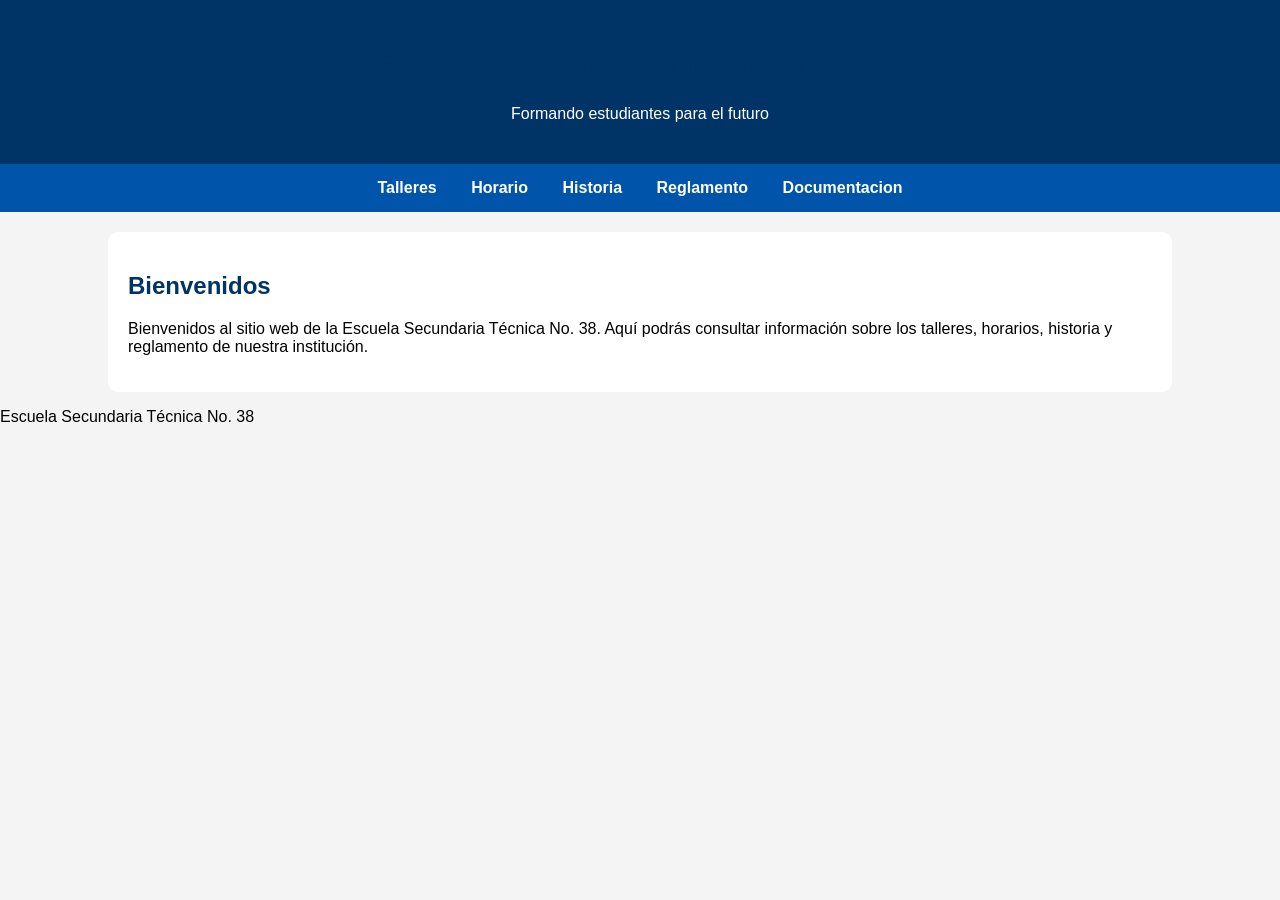
<file: index.html>
<!DOCTYPE html>
<html lang="es">
<head>
    <meta charset="UTF-8">
    <meta name="viewport" content="width=device-width, initial-scale=1.0">
    <title>Escuela Secundaria Técnica No. 38</title>
    <link rel="stylesheet" href="style.css">
</head>
<body>

<header>
    <h1>Escuela Secundaria Técnica No. 38</h1>
    <p>Formando estudiantes para el futuro</p>
</header>

<nav>
    <a href="talleres.html">Talleres</a>
    <a href="horario.html">Horario</a>
    <a href="historia.html">Historia</a>
    <a href="reglamento.html">Reglamento</a>
    <a href="documentacion.pdf">Documentacion</a>
</nav>

<main>
    <h2>Bienvenidos</h2>
    <p>
        Bienvenidos al sitio web de la Escuela Secundaria Técnica No. 38.
        Aquí podrás consultar información sobre los talleres, horarios,
        historia y reglamento de nuestra institución.
    </p>
</main>

<footer>
    <p>Escuela Secundaria Técnica No. 38</p>
</footer>

</body>
</html>
</file>
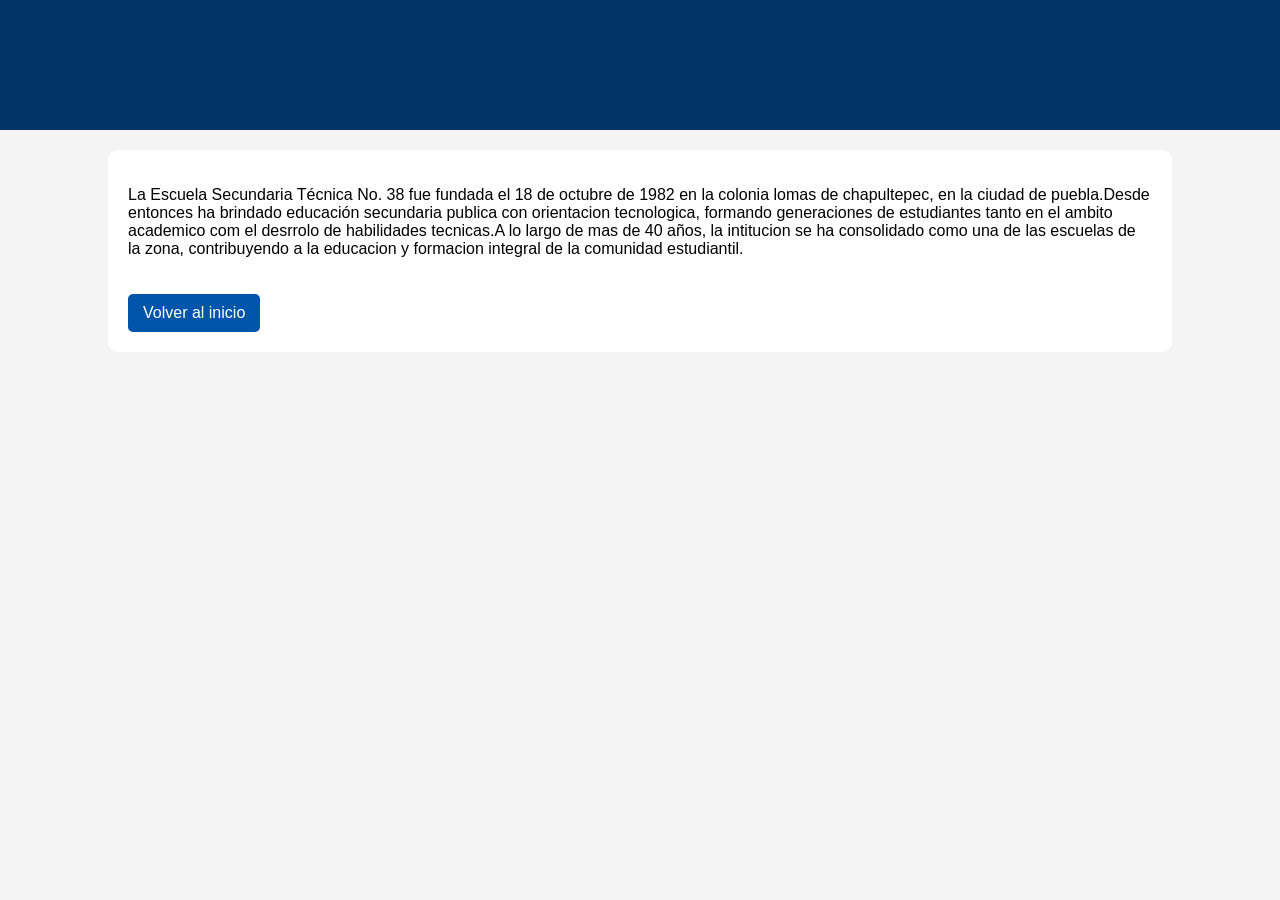
<file: historia.html>
<!DOCTYPE html>
<html lang="es">
<head>
    <meta charset="UTF-8">
    <title>Historia</title>
    <link rel="stylesheet" href="style.css">
</head>
<body>

<header>
    <h1>Historia</h1>
</header>

<main>
    <p>
        La Escuela Secundaria Técnica No. 38 fue fundada el 18 de octubre de 
		1982 en la colonia lomas de chapultepec, en la ciudad de puebla.Desde entonces
        ha brindado educación secundaria publica con orientacion tecnologica,
		formando generaciones de estudiantes tanto en el ambito academico
		com el desrrolo de habilidades tecnicas.A lo largo de mas de 40 años,
		la intitucion se ha consolidado como  una de las escuelas de la zona, contribuyendo
		a la educacion y formacion integral de la comunidad estudiantil.
    </p>

    <a href="index.html" class="boton">Volver al inicio</a>
</main>

</body>
</html>
</file>
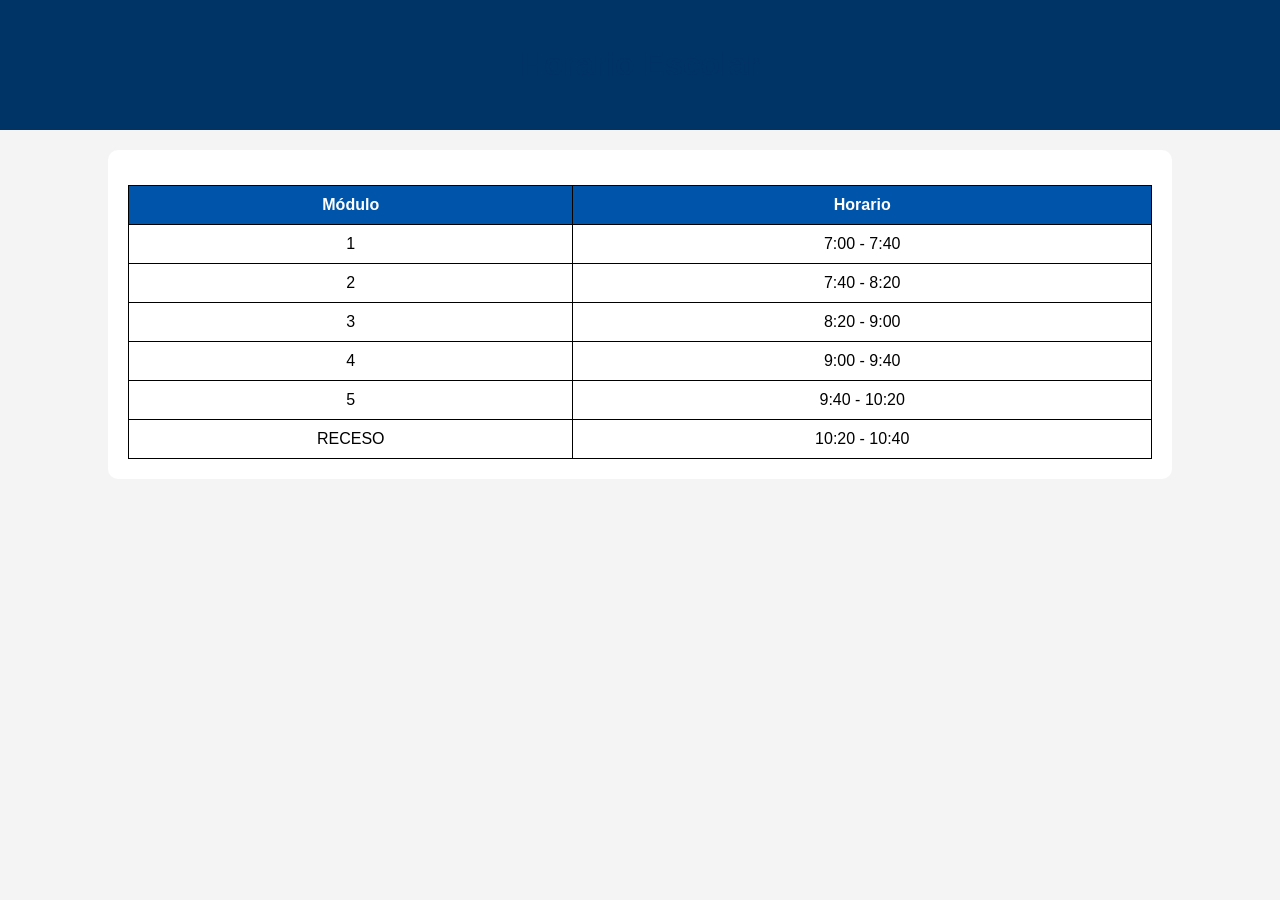
<file: horario.html>
<!DOCTYPE html>
<html lang="es">
<head>
    <meta charset="UTF-8">
    <title>Horario</title>
    <link rel="stylesheet" href="style.css">
</head>
<body>

<header>
    <h1>Horario Escolar</h1>
</header>

<main>

<table>
    <tr>
        <th>Módulo</th>
        <th>Horario</th>
    </tr>

    <tr><td>1</td><td>7:00 - 7:40</td></tr>
    <tr><td>2</td><td>7:40 - 8:20</td></tr>
    <tr><td>3</td><td>8:20 - 9:00</td></tr>
    <tr><td>4</td><td>9:00 - 9:40</td></tr>
    <tr><td>5</td><td>9:40 - 10:20</td></tr>
    <tr><td>RECESO</td><td>10:20 - 10:40</td></tr>
    <tr>
</file>
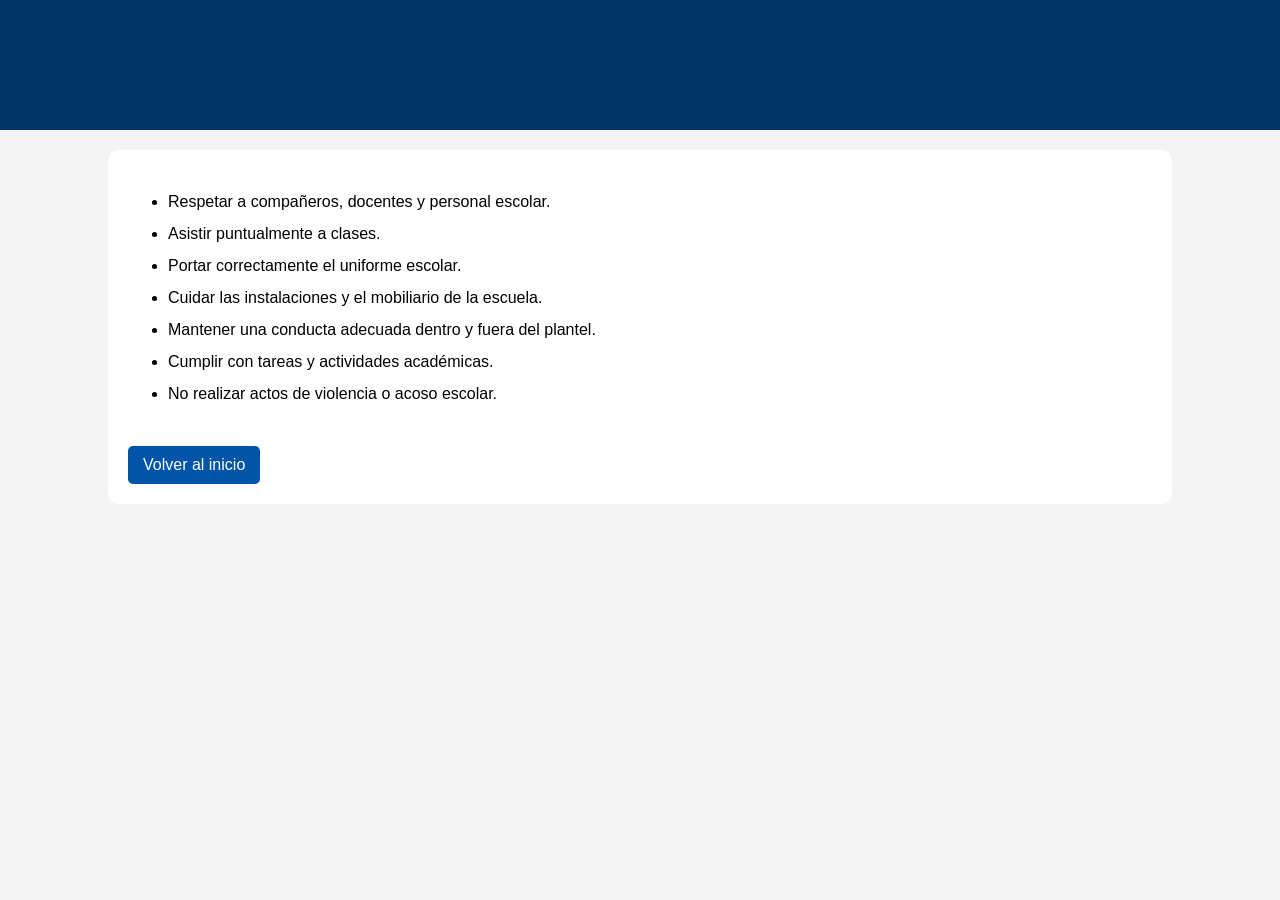
<file: reglamento.html>
<!DOCTYPE html>
<html lang="es">
<head>
    <meta charset="UTF-8">
    <title>Reglamento</title>
    <link rel="stylesheet" href="style.css">
</head>
<body>

<header>
    <h1>Reglamento Escolar</h1>
</header>

<main>

<ul>
    <li>Respetar a compañeros, docentes y personal escolar.</li>
    <li>Asistir puntualmente a clases.</li>
    <li>Portar correctamente el uniforme escolar.</li>
    <li>Cuidar las instalaciones y el mobiliario de la escuela.</li>
    <li>Mantener una conducta adecuada dentro y fuera del plantel.</li>
    <li>Cumplir con tareas y actividades académicas.</li>
    <li>No realizar actos de violencia o acoso escolar.</li>
</ul>

<a href="index.html" class="boton">Volver al inicio</a>

</main>

</body>
</html>
</file>
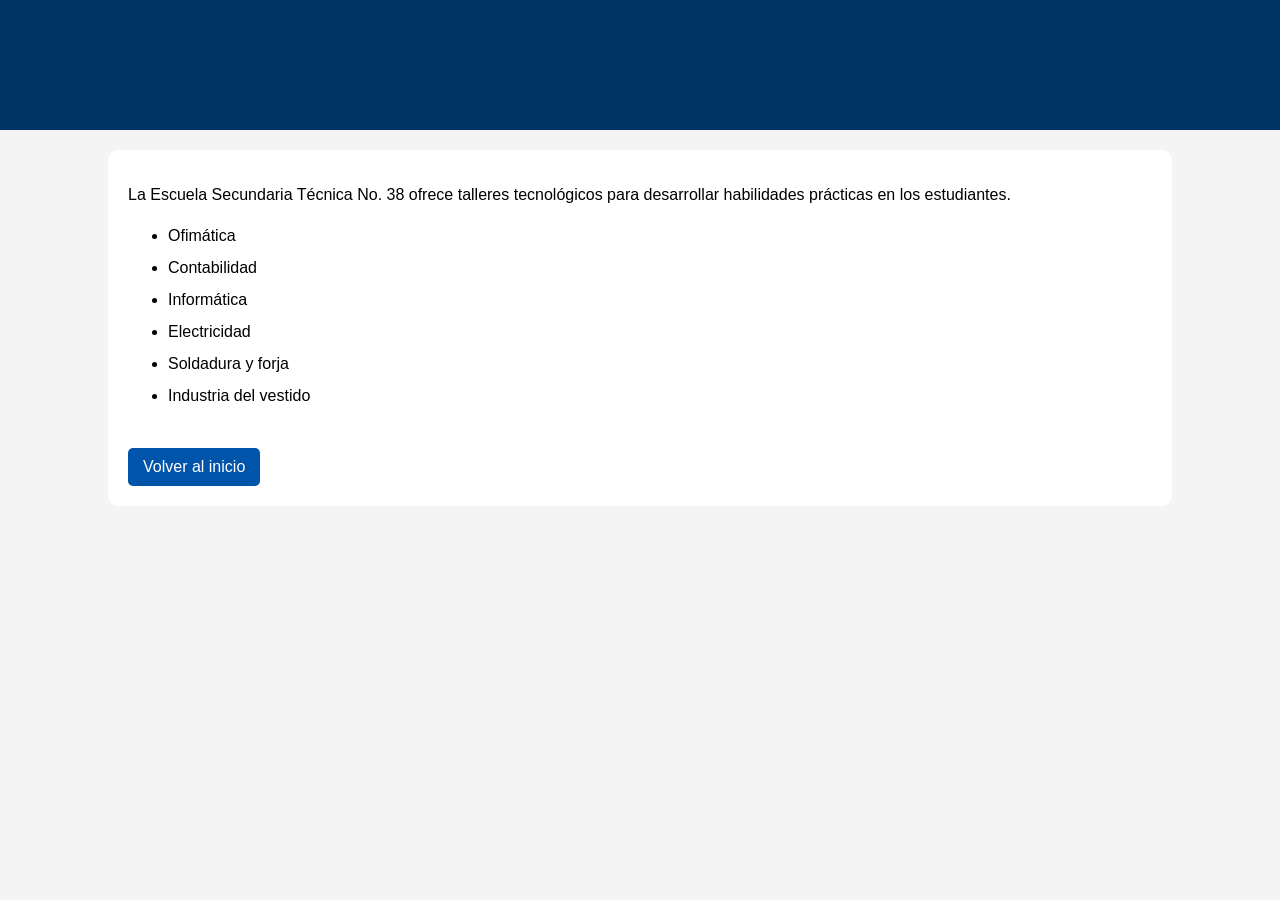
<file: talleres.html>
<!DOCTYPE html>
<html lang="es">
<head>
    <meta charset="UTF-8">
    <title>Talleres</title>
    <link rel="stylesheet" href="style.css">
</head>
<body>

<header>
    <h1>Talleres</h1>
</header>

<main>
    <p>La Escuela Secundaria Técnica No. 38 ofrece talleres tecnológicos para desarrollar habilidades prácticas en los estudiantes.</p>

    <ul>
        <li>Ofimática</li>
		<li>Contabilidad</li>
        <li>Informática</li>
        <li>Electricidad</li>
		<li>Soldadura y forja</li>
        <li>Industria del vestido</li>
    </ul>

    <a href="index.html" class="boton">Volver al inicio</a>
</main>

</body>
</html>
</file>
<file: style.css>
body{
    margin:0;
    font-family: Arial, sans-serif;
    background-color:#f4f4f4;
}
header{
    background-color:#003366;
    color:white;
    text-align:center;
    padding:25px;
}

nav{
    background-color:#0055aa;
    text-align:center;
    padding:15px;
}

nav a{
    color:white;
    text-decoration:none;
    margin:15px;
    font-weight:bold;
}

nav a:hover{
    color:yellow;
}

main{
    width:80%;
    margin:auto;
    background:white;
    padding:20px;
    margin-top:20px;
    border-radius:10px;
}

h1,h2{
    color:#003366;
}

table{
    width:100%;
    border-collapse:collapse;
    margin-top:15px;
}

table, th, td{
    border:1px solid black;
}

th{
    background-color:#0055aa;
    color:white;
}

th, td{
    padding:10px;
    text-align:center;
}

ul{
    line-height:2;
}

.boton{
    display:inline-block;
    margin-top:20px;
    padding:10px 15px;
    background:#0055aa;
    color:white;
    text-decoration:none;
    border-radius:5px;
}

footer{
    text-align:cent
</file>
